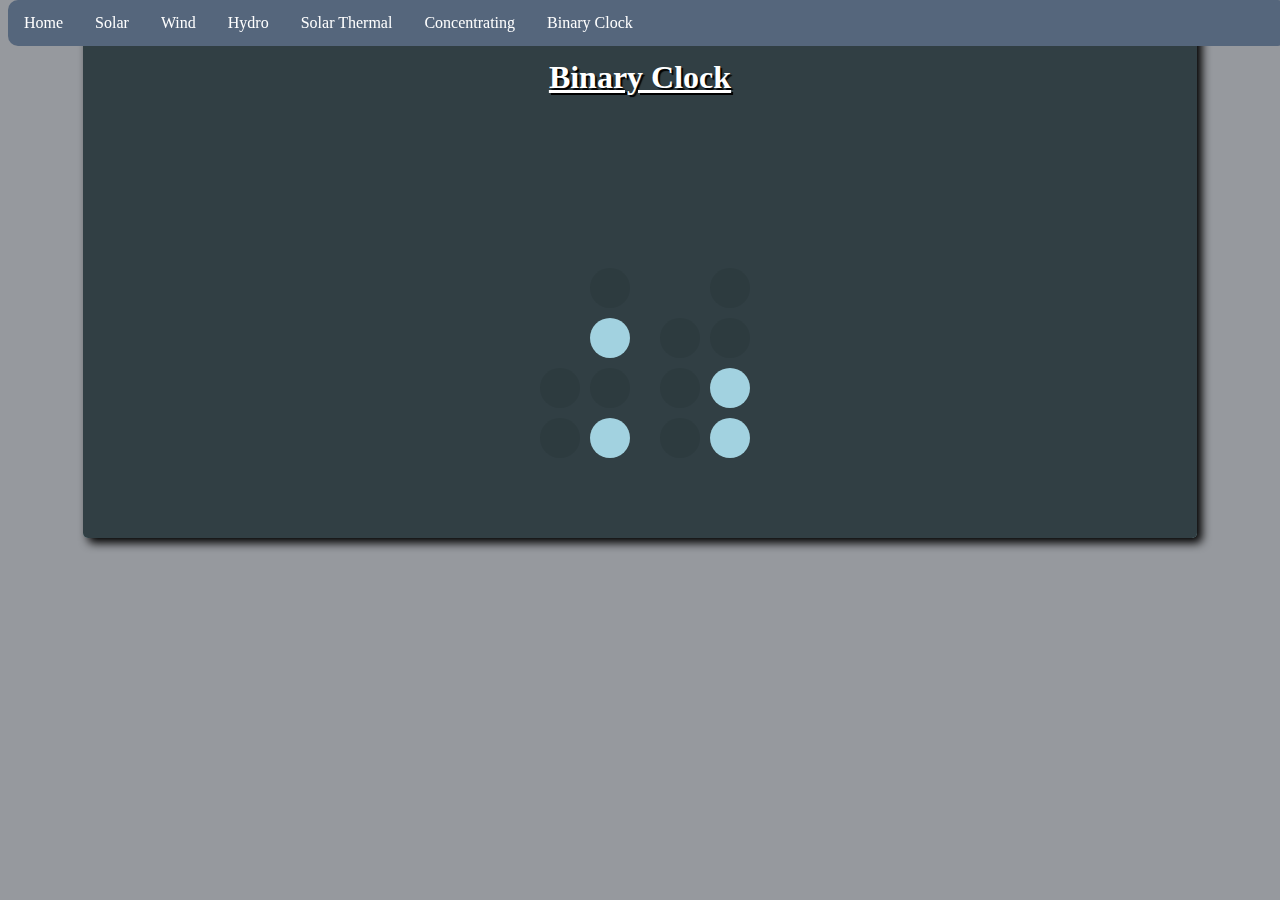
<file: binaryWatch.html>
<!DOCTYPE html>
<html lang="en-US">
  <head>
    <meta charset="utf-8" />
    <meta name="viewport" content="width=device-width" />
    <title>Binary Clock</title>
    <link rel="stylesheet" href="mainStyle.css">
    <script src="scripts.js"></script>
    <script src="https://ajax.googleapis.com/ajax/libs/jquery/3.6.4/jquery.min.js"></script>
    <script>
        //Loads main nav menu from menu.html
      $(document).ready(function(){$("#nav").load("menu.html")});
    </script>
  </head>
  <body>
    <div id = "nav"></div>
    <div class = "container">
      <div class = "overlay">
      <h1>Binary Clock</h1>
      <!--Creates all the dots for the clockface and sets them to the "off" class-->
      <div class = "watchFace">
        <div class = "dark" style = "left:0px;top:300px" id = "hour11"></div>
        <div class = "dark" style = "left:0px;top:250px" id = "hour12"></div>
        <div class = "dark" style = "left:50px;top:300px" id = "hour01"></div>
        <div class = "dark" style = "left:50px;top:250px" id = "hour02"></div>
        <div class = "dark" style = "left:50px;top:200px" id = "hour04"></div>
        <div class = "dark" style = "left:50px;top:150px" id = "hour08"></div>
        <div class = "dark" style = "left:120px;top:200px" id = "min14"></div>
        <div class = "dark" style = "left:120px;top:250px" id = "min12"></div>
        <div class = "dark" style = "left:120px;top:300px" id = "min11"></div>
        <div class = "dark" style = "left:170px;top:200px" id = "min04"></div>
        <div class = "dark" style = "left:170px;top:150px" id = "min08"></div>
        <div class = "dark" style = "left:170px;top:250px" id = "min02"></div>
        <div class = "dark" style = "left:170px;top:300px" id = "min01"></div>
      </div>
      </div>
    </div>
  </body>
  <script>
    //initial set upon page load
    binaryWatch();
    //set the time on the binary clockface once per second, using the function located in "scripts.js"
    setInterval(binaryWatch,1000);
  </script>
</html>
</file>
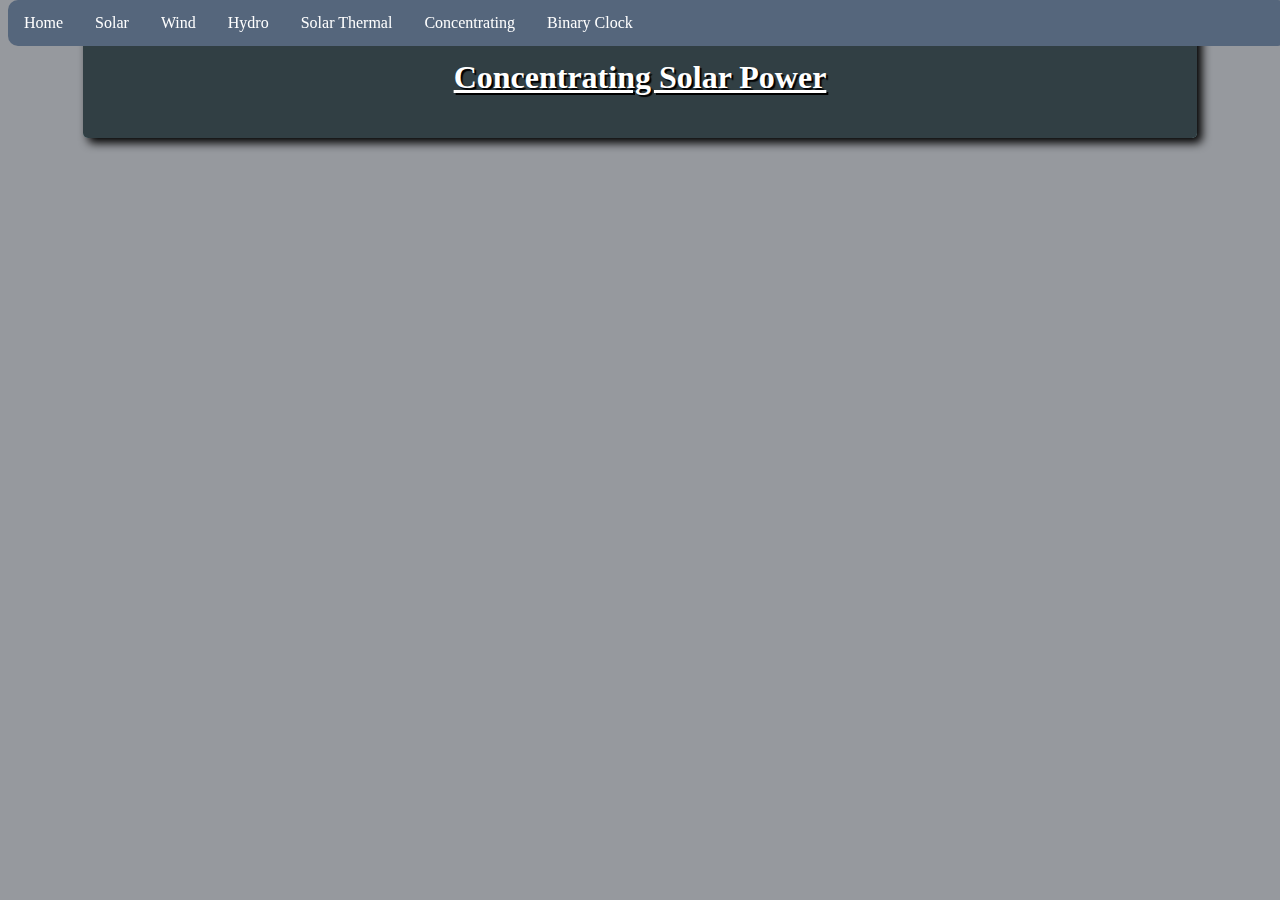
<file: csp.html>
<!DOCTYPE html>
<html lang="en-US">
  <head>
    <meta charset="utf-8" />
    <meta name="viewport" content="width=device-width" />
    <title>CSP</title>
    <link rel="stylesheet" href="mainStyle.css">
    <script src="scripts.js"></script>
    <script src="https://ajax.googleapis.com/ajax/libs/jquery/3.6.4/jquery.min.js"></script>
    <script>
        //Loads main nav menu from menu.html
      $(document).ready(function(){$("#nav").load("menu.html")});
    </script>
  </head>
  <body>
    <div id = "nav"></div>
    <div class = "container">
      <div class = "overlay">
      <h1>Concentrating Solar Power</h1>
      </div>
    </div>
  </body>
  <script>
    
  </script>
</html>
</file>
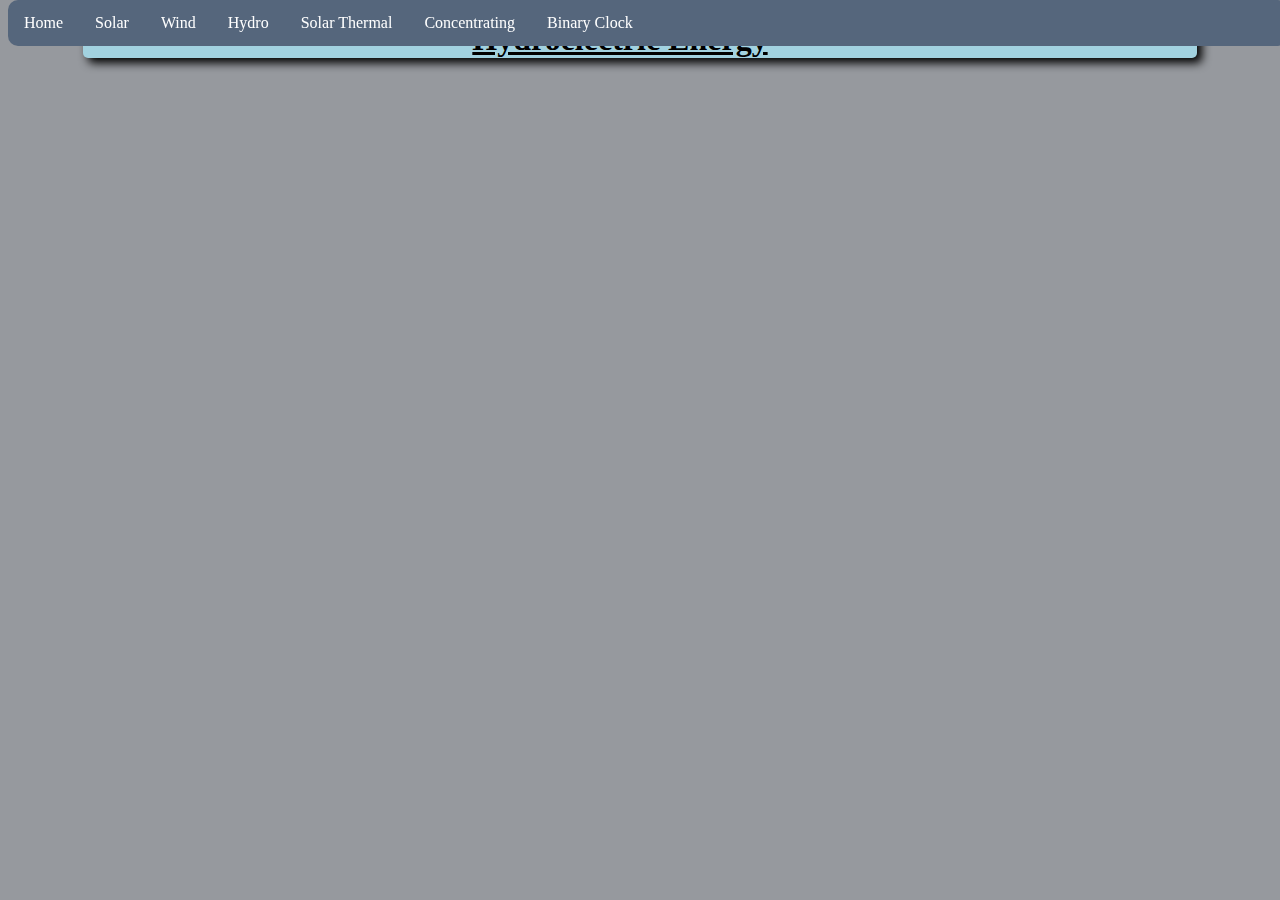
<file: hydro.html>
<!DOCTYPE html>
<html lang="en-US">
  <head>
    <meta charset="utf-8" />
    <meta name="viewport" content="width=device-width" />
    <title>Hydroelectric</title>
    <link rel="stylesheet" href="mainStyle.css">
    <script src="scripts.js"></script>
    <script src="https://ajax.googleapis.com/ajax/libs/jquery/3.6.4/jquery.min.js"></script>
    <script>
        //Loads main nav menu from menu.html
      $(document).ready(function(){$("#nav").load("menu.html")});
    </script>
  </head>
  <body>
    <div id = "nav"></div>
    <div class = "container">
      <h1>Hydroelectric Energy</h1>
    </div>
  </body>
</html>
</file>
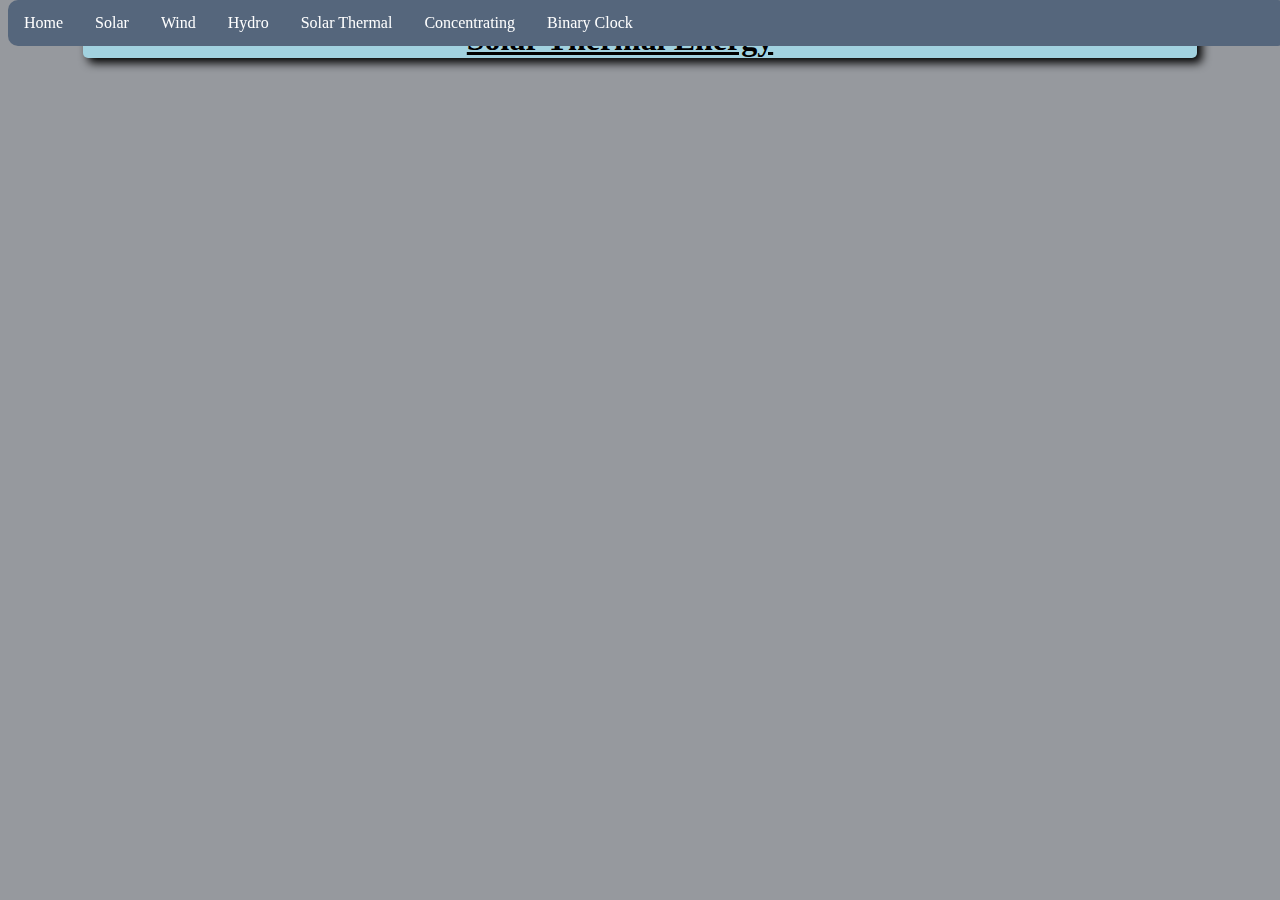
<file: thermal.html>
<!DOCTYPE html>
<html lang="en-US">
  <head>
    <meta charset="utf-8" />
    <meta name="viewport" content="width=device-width" />
    <title>Solar Thermal</title>
    <link rel="stylesheet" href="mainStyle.css">
    <script src="scripts.js"></script>
    <script src="https://ajax.googleapis.com/ajax/libs/jquery/3.6.4/jquery.min.js"></script>
    <script>
      $(document).ready(function(){$("#nav").load("menu.html")});
    </script>
  </head>
  <body>
    <div id = "nav"></div>
    <div class = "container">
      <h1>Solar Thermal Energy</h1>
    </div>
  </body>
</html>
</file>
<file: mainStyle.css>
body{
    background-color: #96999e;
    font-family: 'verdana','sans-serif';
    
}
p{
  margin: auto;
  width: 80%;
  padding:10px;
}
.overlay{
  height: 100%;
  width: 100%;
  background-color: #000000b2;
  padding:20px;
  padding-top: 30px;
  border-radius: 5px;
  color: #ffffff;
  text-shadow: 2px 2px 1px black;
}
h1{
    text-align: center;
    text-decoration: underline;
}
h3{
  text-align: center;
}
.container{
    background-color: #a2d2e0;
    width: 1600px;
    max-width: 85%;
    margin:auto;
    box-shadow: 5px 5px 10px;
    border-radius: 5px;
    justify-content: center;
    align-items: center;
    padding-right:40px;
    background-size:cover
}
#slideshow{
  margin:auto;
}
ul.menu {
    list-style-type: none;
    margin: 0;
    padding: 0;
    overflow: hidden;
    background-color: #55667c;
    position: fixed;
    top: 0;
    width: 100%;
    border-radius: 10px;
  }
  
  li.menu {
    float: left;
  }
  li.menu a {
    display: block;
    color: white;
    text-align: center;
    padding: 14px 16px;
    text-decoration: none;
    border-radius: 10px;
  }
  li.menu a:hover:not(#active) {
    background-color: #111;
  }
  #active {
    background-color: #020020;
  }
  img.slideshow
  {
    display:block;
    margin:auto;
    max-width: 100%;
    padding:3px;
  }
  img.slideshow:hover{
    opacity: 80%;
    border: 3px inset black;
    padding: 0px;
  }
  button.slideshow
  {
    height:100px;
    vertical-align: middle;
  }
  table.slideshow{
    width:100%;
    height:500px
  }
  #sketch{
    display:flex;
    justify-content: center;
    align-items: center;
  }
  .watchFace{
    height:400px;
    width: 200px;
    margin: auto;
    position: relative;
  }
  .lit{
    height:40px;
    width:40px;
    background-color: #a2d2e0;
    border-radius: 20px;
    position: absolute;
  }
  .dark{
    height:40px;
    width:40px;
    background-color: #2b393da4;
    border-radius: 20px;
    position: absolute;
  }
</file>
